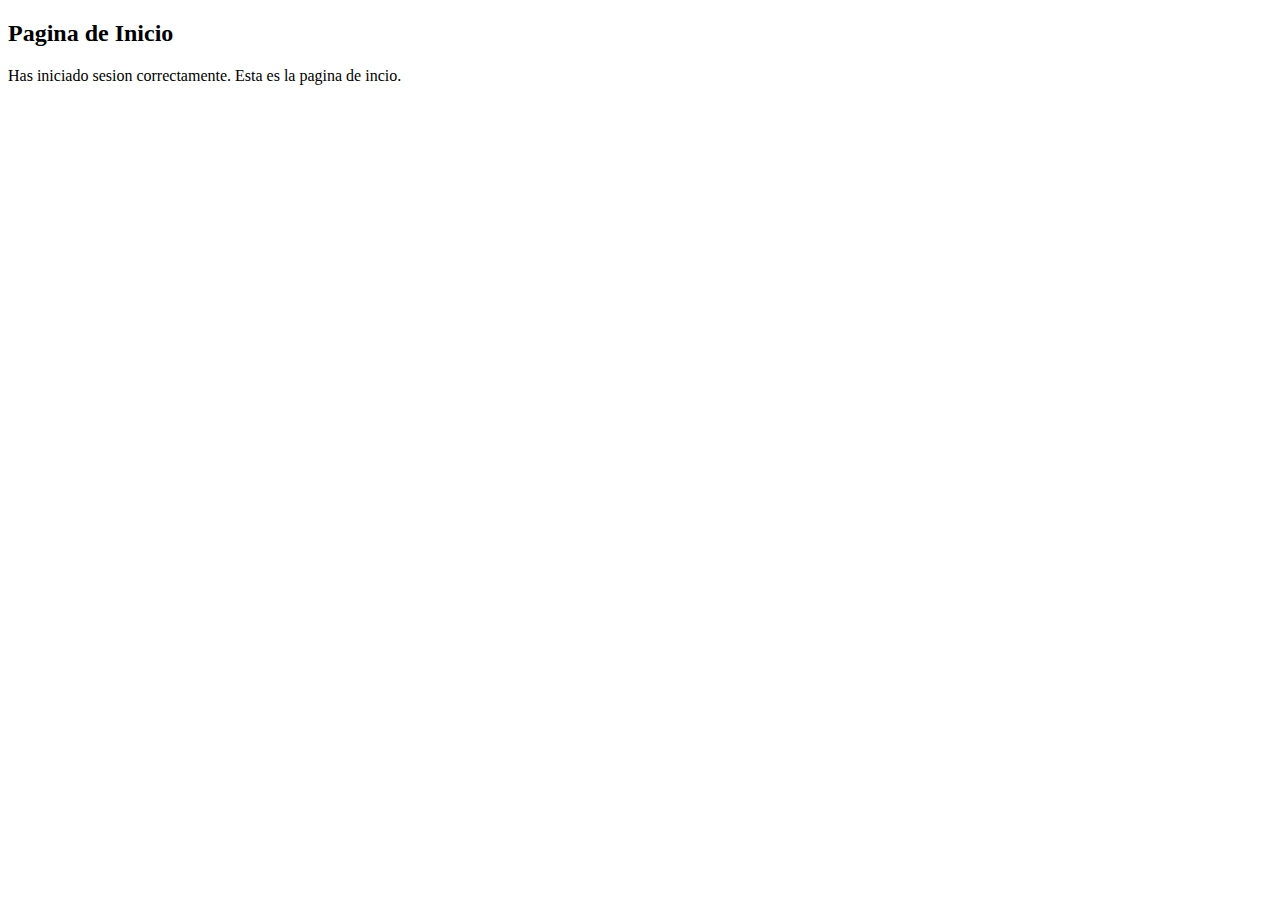
<file: login/html/home.html>
<!DOCTYPE html>
<html lang="en">
<head>
    <meta charset="UTF-8">
    <meta http-equiv="X-UA-Compatible" content="IE=edge">
    <meta name="viewport" content="width=device-width, initial-scale=1.0">
    <title>Pagina de Inicio</title>
</head>
<body>
    <h2>Pagina de Inicio</h2>
    Has iniciado sesion correctamente. Esta es la pagina de incio.
</body>
</html>
</file>
